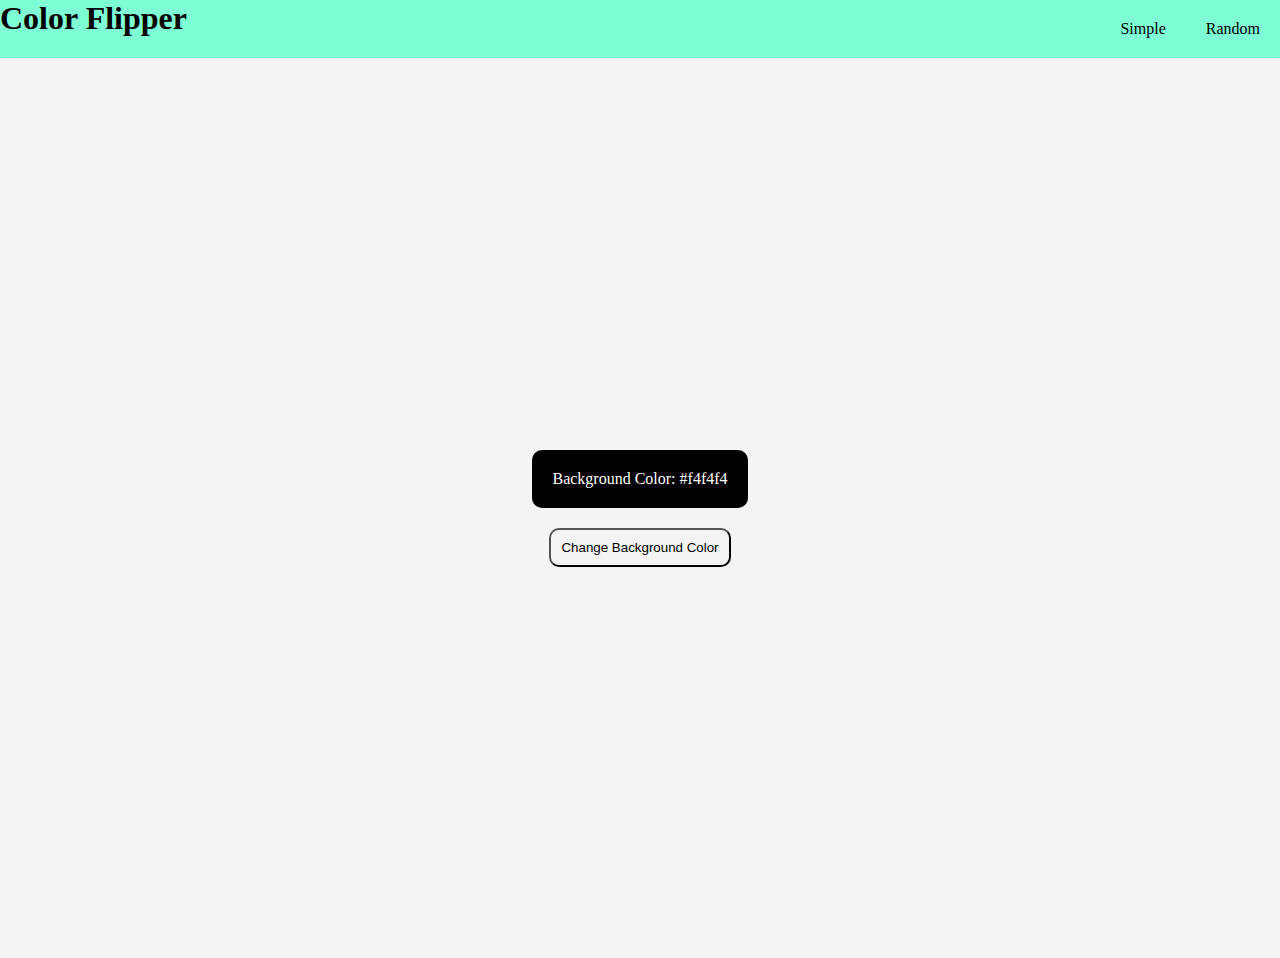
<file: index.html>
<!DOCTYPE html>
<html lang="en">
  <head>
    <meta charset="UTF-8">
    <meta name="viewport" content="width=device-width, initial-scale=1.0">
    <meta http-equiv="X-UA-Compatible" content="ie=edge">
    <title>Color Flipper</title>
    <link rel="stylesheet" href="style.css">
  </head>
  <body>
    <!-- Headeer and Navigation -->
    <header>
      <h1>Color Flipper</h1>
      <nav>
        <ul>
          <li>
            <a href="#">Simple</a>
          </li>
          <li>
            <a href="random.html">Random</a>
          </li>
        </ul>
      </nav>
    </header>
    <!-- end of header -->
    
    <!-- main content -->
    <main>
      <!-- background-color text -->
      <div>
        <span>Background Color: </span>
        <span id="color">#f4f4f4</span>
      </div>
      <!-- end of background color text -->
      
      <!-- change color button -->
      <button id="change-color">Change Background Color</button>
      <!-- end of change color button -->
    </main>
    <!-- end of main content -->
    
    <!-- javascript --> 
        <script src="https://code.jquery.com/jquery-3.6.1.js" integrity="sha256-3zlB5s2uwoUzrXK3BT7AX3FyvojsraNFxCc2vC/7pNI=" crossorigin="anonymous"></script>
	<script src="javascript/simple.js"></script>
  </body>
</html>
</file>
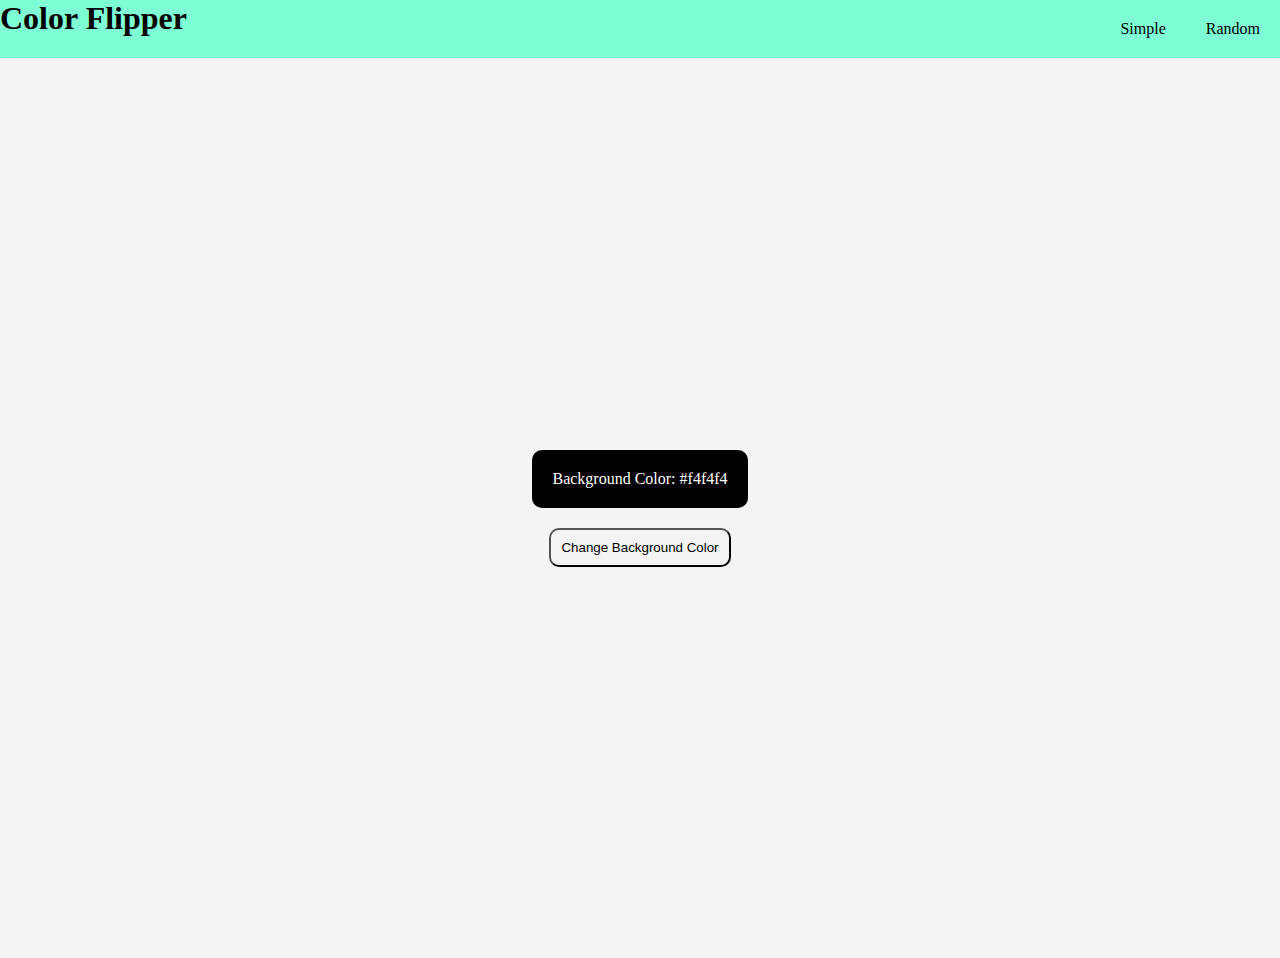
<file: random.html>
<!DOCTYPE html>
<html lang="en">
  <head>
    <meta charset="UTF-8">
    <meta name="viewport" content="width=device-width, initial-scale=1.0">
    <meta http-equiv="X-UA-Compatible" content="ie=edge">
    <title>Color Flipper</title>
    <link rel="stylesheet" href="style.css">
  </head>
  <body>
    <!-- Headeer and Navigation -->
    <header>
      <h1>Color Flipper</h1>
      <nav>
        <ul>
          <li>
            <a href="index.html">Simple</a>
          </li>
          <li>
            <a href="random.html">Random</a>
          </li>
        </ul>
      </nav>
    </header>
    <!-- end of header -->
    
    <!-- main content -->
    <main>
      <!-- background-color text -->
      <div>
        <span>Background Color: </span>
        <span id="color">#f4f4f4</span>
      </div>
      <!-- end of background color text -->
      
      <!-- change color button -->
      <button id="change-color">Change Background Color</button>
      <!-- end of change color button -->
    </main>
    <!-- end of main content -->
    
    <!-- javascript --> 
        <script src="https://code.jquery.com/jquery-3.6.1.js" integrity="sha256-3zlB5s2uwoUzrXK3BT7AX3FyvojsraNFxCc2vC/7pNI=" crossorigin="anonymous"></script>
	<script src="javascript/random.js"></script>
  </body>
</html>
</file>
<file: style.css>
* {
  margin: 0;
  padding; 0;
  box-sizing: border-box;
}

body {
  background-color: #f4f4f4;
}

header {
  width: 100%;
  display: flex;
  justify-content: space-between;
  background-color: aquamarine;
}

nav ul {
  display: flex;
  justify-content: space-evenly;
  list-style-type: none;
}

nav ul li {
  width: 100%;
}

nav ul li a {
  display: block;
  padding: 20px;
  text-decoration: none;
  color: black;
}

nav ul li a:hover {
  background-color: orange;
  color: white;
}

main {
  height: 100vh;
  display: flex;
  flex-direction: column;
  justify-content: center;
  align-items: center;
}

div {
  background-color: black;
  color: white;
  padding: 20px;
  border-radius: 10px;
  min-height: auto;
  width: auto;
  margin-bottom: 20px;
}

button {
  background-color: transparent;
  padding: 10px;
  border-radius: 10px;
}

button:hover {
  background-color: black;
  color: white;
  border-color: white;
}
</file>
